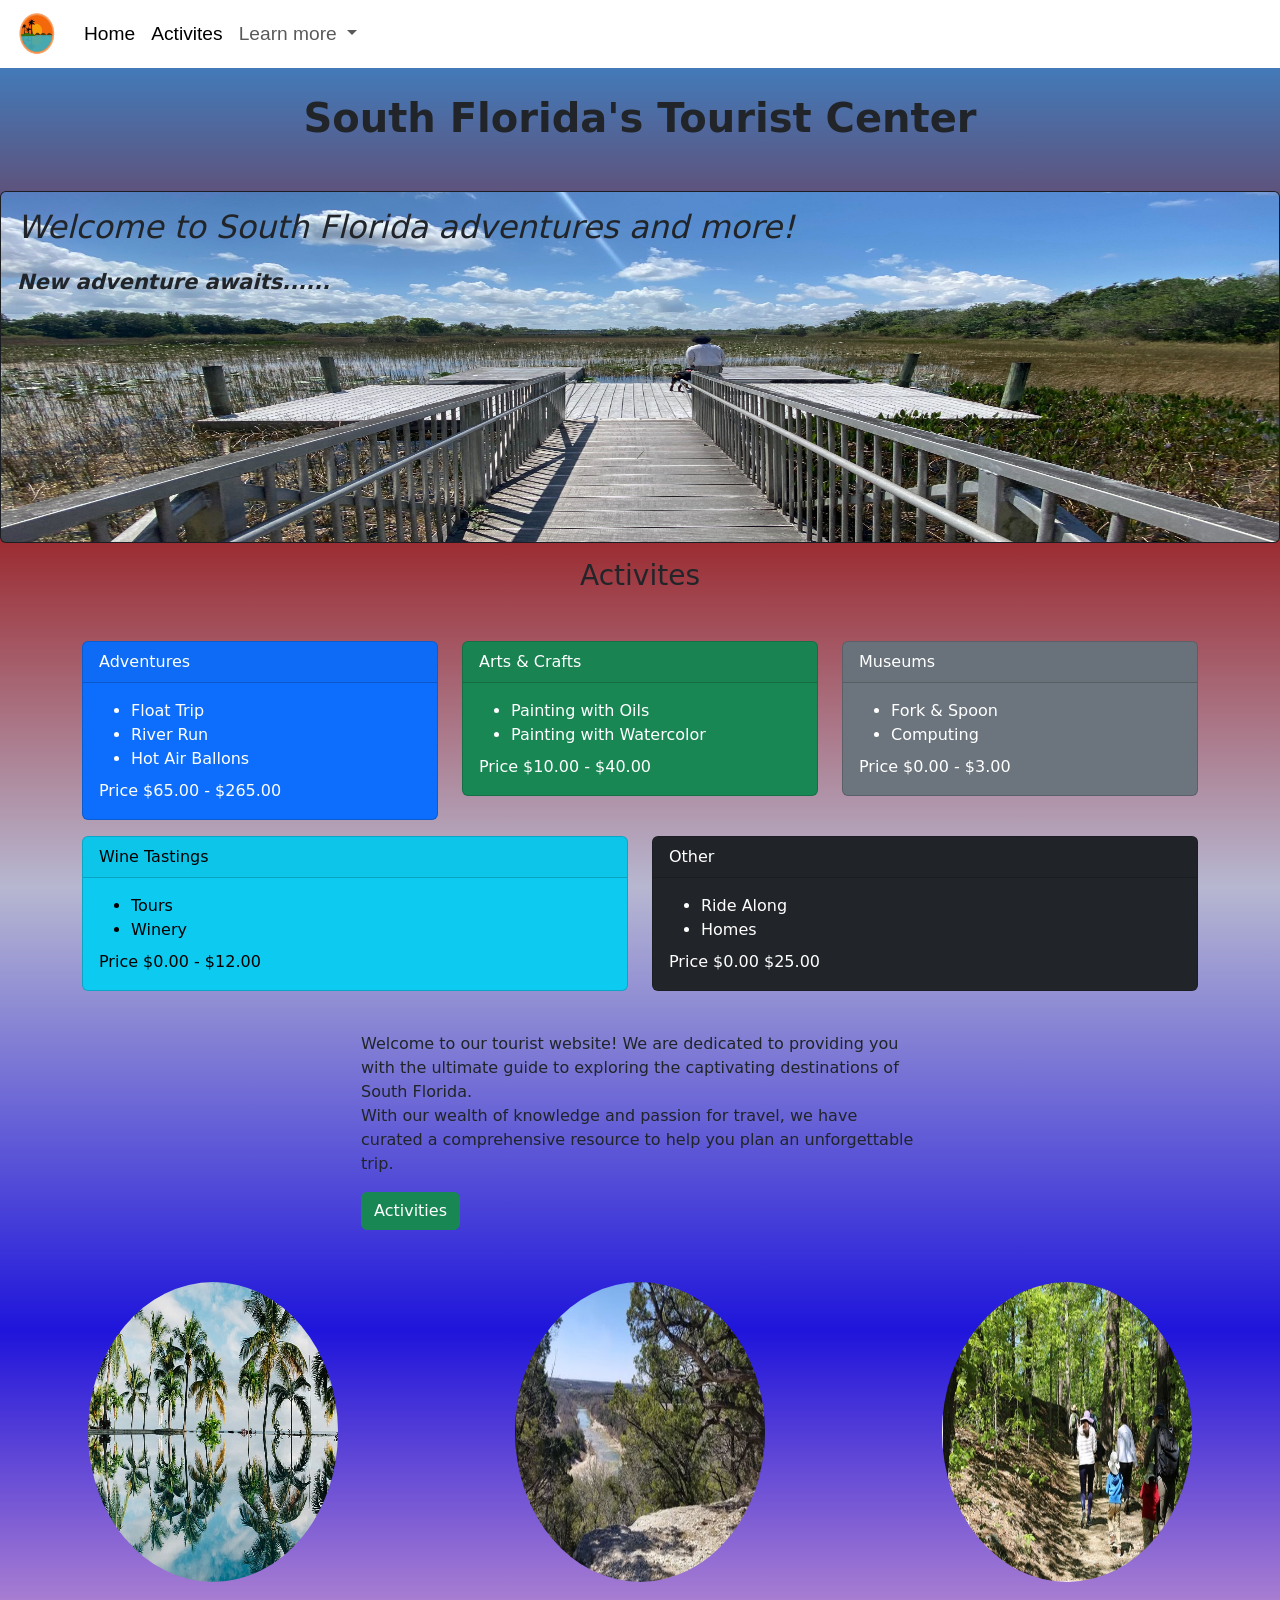
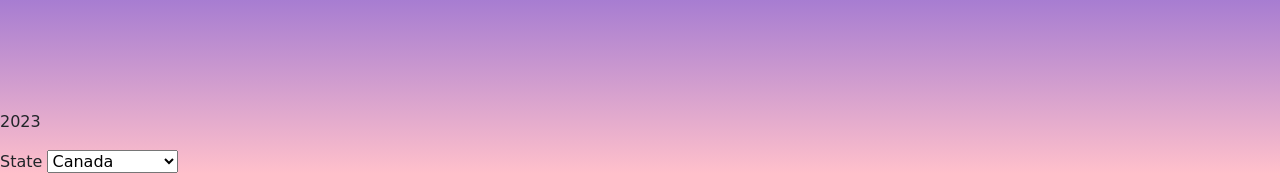
<file: index.html>
<!doctype html>
<html lang="en">

<head>
    <meta charset="utf-8">
    <meta name="viewport" content="width=device-width, initial-scale=1">
    <title>Tourist Bureau</title>
    <link href="https://cdn.jsdelivr.net/npm/bootstrap@5.3.0-alpha3/dist/css/bootstrap.min.css" rel="stylesheet"
        integrity="sha384-KK94CHFLLe+nY2dmCWGMq91rCGa5gtU4mk92HdvYe+M/SXH301p5ILy+dN9+nJOZ" crossorigin="anonymous">
        <link href="css/site.css" rel="stylesheet"> 
        <link href="css/index.css" rel="stylesheet">
</head>

<body>
    <!--Nav link-->
    <header>
        <div class="border-0 mb-2  px-0">
            <nav class="navbar navbar-expand-lg bg-body">
                <div class="container-fluid">
                    <a class="navbar-brand" href="index.html"><img src="images/coconut-tree-illustration"
                            alt="coconutlogo" width="48" height="42"></a>
                    <button class="navbar-toggler" type="button" data-bs-toggle="collapse"
                        data-bs-target="#navbarSupportedContent" aria-controls="navbarSupportedContent"
                        aria-expanded="false" aria-label="Toggle navigation">
                        <span class="navbar-toggler-icon"></span>
                    </button>
                    <div class="collapse navbar-collapse" id="navbarSupportedContent">
                        <ul class="navbar-nav me-auto mb-2 mb-lg-0">
                            <li class="nav-item">
                                <a class="nav-link active" aria-current="page" href="index.html">Home</a>
                            </li>
                            <li class="nav-item">
                                <a class="nav-link active" aria-current="page" href="activities.html">Activites</a>
                            </li>

                            <li class="nav-item dropdown">
                                <a class="nav-link dropdown-toggle" href="#" role="button" data-bs-toggle="dropdown"
                                    aria-expanded="false">
                                    Learn more
                                </a>
                                <ul class="dropdown-menu">
                                    <li><a class="dropdown-item" href="#">Hiking</a></li>
                                    <li><a class="dropdown-item" href="#">Buy tickets</a></li>
                                    <li>
                                        <hr class="dropdown-divider">
                                    </li>
                                    <li><a class="dropdown-item" href="#">Sign in</a></li>
                                </ul>
                            </li>

                        </ul>

                    </div>
                </div>
            </nav>
        </div>

    </header>

    <!--main information-->
    <main>
        <h1 class=" text-center">South Florida's Tourist Center</h1>
        <br>
        <div class="card text-bg-dark mb-3">
            <img src="images/backdrop.png" width="200" height="350" class="card-img border-0" alt="...">
            <div class="card-img-overlay text-dark" id="top-card">
                <h2 class="card-title">Welcome to South Florida adventures and more!</h2>
                </p>
                <p class="card-text"><small>New adventure awaits......</small></p>
            </div>
        </div>
        <h3 class="text-center mt-2">Activites</h3>
        <div class="container mt-5" id="card-is-small">
            <div class="row">
                <div class="col-md-6 col-lg-4">
                    <div class="card text-bg-primary mb-3">
                        <div class="card-header">Adventures</div>
                        <div class="card-body">
                            <ul class="card-title">
                                <li>Float Trip</li>
                                <li>River Run</li>
                                <li>Hot Air Ballons</li>
                            </ul>
                            <p class="card-text">Price $65.00 - $265.00
                            </p>
                        </div>
                    </div>
                </div>
                <div class="col-md-6 col-lg-4">
                    <div class="card text-bg-success mb-3">
                        <div class="card-header">Arts & Crafts</div>
                        <div class="card-body">
                            <ul class="card-title">
                                <li>Painting with Oils</li>
                                <li>Painting with Watercolor</li>
                            </ul>
                            <p class="card-text">Price $10.00 - $40.00
                            </p>
                        </div>
                    </div>

                </div>
                <div class="col-md-6 col-lg-4">
                    <div class="card text-bg-secondary mb-3">
                        <div class="card-header">Museums</div>
                        <div class="card-body">
                            <ul class="card-title">
                                <li>Fork & Spoon</li>
                                <li>Computing</li>
                            </ul>
                            <p class="card-text">Price $0.00 - $3.00
                            </p>
                        </div>
                    </div>

                </div>
                <div class="col-md-6 col-lg-6">
                    <div class="card text-bg-info mb-3">
                        <div class="card-header">Wine Tastings</div>
                        <div class="card-body">
                            <ul class="card-title">
                                <li>Tours</li>
                                <li>Winery</li>

                            </ul>
                            <p class="card-text">Price $0.00 - $12.00
                            </p>
                        </div>
                    </div>
                </div>
                <div class="col-md-6 col-lg-6">
                    <div class="card text-bg-dark mb-3">
                        <div class="card-header">Other</div>
                        <div class="card-body">
                            <ul class="card-title">
                                <li>Ride Along</li>
                                <li>Homes</li>
                            </ul>
                            <p class="card-text">Price $0.00 $25.00
                            </p>
                        </div>
                    </div>

                </div>
            </div>


        </div>
        <div class="container" id="btn-go">
            <div class="col-6">
                <p>Welcome to our tourist website! We are dedicated to providing you with the ultimate guide to
                    exploring
                    the captivating destinations of South Florida.<br> With our wealth of knowledge and passion for
                    travel, we
                    have curated a comprehensive resource to help you plan an unforgettable trip.
                </p>
                <a href="activities.html"><button type="button" class="btn btn-success">Activities</button></a>

            </div>
        </div>
        <div class="container-flex">
            <div class="card-img-bottom">
                <img src="images/coconutree.jpg" width="250px" height="300px" class="rounded-circle" alt="...">
            </div>
            <div class="card-img-bottom">
                <img src="images/overlook_trail_1.png" width="250px" height="300px" class="rounded-circle" alt="...">
            </div>
            <div class="card-img-bottom">
                <img src="images/birding_loop_1.png" width="250px" height="300px" class="rounded-circle" alt="...">
            </div>
        </div>

    </main>

    <!--end of information-->
    <footer>
        <p>2023</p>
    </footer>

    <script src="https://cdn.jsdelivr.net/npm/bootstrap@5.3.0-alpha3/dist/js/bootstrap.bundle.min.js"
        integrity="sha384-ENjdO4Dr2bkBIFxQpeoTz1HIcje39Wm4jDKdf19U8gI4ddQ3GYNS7NTKfAdVQSZe"
        crossorigin="anonymous"></script>
    <script></script>
</body>

</html>

<label for="cars">State</label>
  <select name="cars" id="cars">
    <option value="canada">Canada</option>
    <option value="california">Mexico</option>
    <option value="rhodeIsland">United States</option>
  </select>
</file>
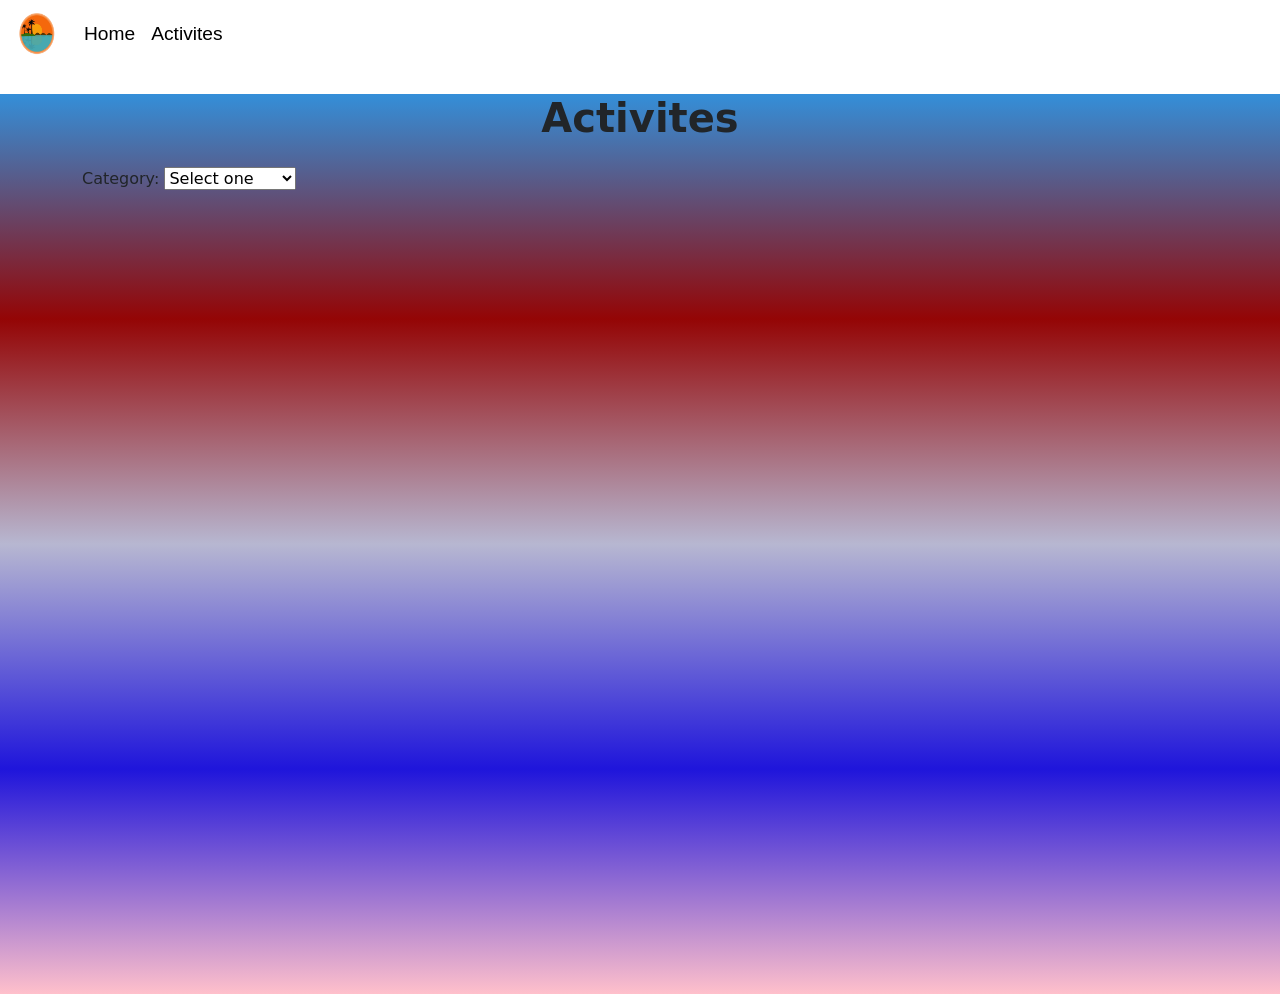
<file: activities.html>
<!doctype html>
<html lang="en">

<head>
    <meta charset="utf-8">
    <meta name="viewport" content="width=device-width, initial-scale=1">
    <title>Welcome </title>
    <link href="https://cdn.jsdelivr.net/npm/bootstrap@5.3.0-alpha3/dist/css/bootstrap.min.css" rel="stylesheet"
        integrity="sha384-KK94CHFLLe+nY2dmCWGMq91rCGa5gtU4mk92HdvYe+M/SXH301p5ILy+dN9+nJOZ" crossorigin="anonymous">
    <link href="css/site.css" rel="stylesheet">
    <link href="css/activities.css" rel="stylesheet">

</head>

<body>
    <header>
        <div class="border-0 mb-2  px-0">
            <nav class="navbar navbar-expand-lg bg-body">
                <div class="container-fluid">
                    <a class="navbar-brand" href="index.html"><img src="images/coconut-tree-illustration"
                            alt="coconutlogo" width="48" height="42">
                    </a>
                    <button class="navbar-toggler" type="button" data-bs-toggle="collapse"
                        data-bs-target="#navbarSupportedContent" aria-controls="navbarSupportedContent"
                        aria-expanded="false" aria-label="Toggle navigation">
                        <span class="navbar-toggler-icon"></span>
                    </button>
                    <div class="collapse navbar-collapse" id="navbarSupportedContent">
                        <ul class="navbar-nav me-auto mb-2 mb-lg-0">
                            <li class="nav-item">
                                <a class="nav-link active" aria-current="page" href="index.html">Home</a>
                            </li>
                            <li class="nav-item">
                                <a class="nav-link active" aria-current="page" href="activities.html">Activites</a>
                            </li>
                        </ul>
                    </div>
                </div>
            </nav>
        </div>
    </header>
    <main>
        <h1 class=" text-center">Activites</h1>
        <div class="container">

            <div id="categorySelectionRow" class="row">
                <div class="col">
                    <label for="categorySelect">Category:</label>
                    <select id="categorySelect">
                        <option value="">Select one</option>
                        <option value="Adventures">Adventures</option>
                        <option value="Arts & Crafts">Arts & Crafts</option>
                        <option value="Museums"> Museums</option>
                        <option value="Wine Tastings">Wine Tastings</option>
                        <option value="Other">Other</option>
                    </select>
                </div>

            </div>

            <div id="activitySelectionRow" class="row">

                <div class="col">
                    <label for="activitySelect">Activity:</label>
                    <select id="activitySelect">

                    </select>
                </div>

            </div>

            <!--Activity Card start-->

            <div id="activityDetailRow" class="row">
                <div class="col">
                    <div class="card">
                        <div class="card-body">
                            <h5 id="activityName" class="card-title">Valley Hot Air Balloons</h5>
                            <ul id="activityDetails" class="">
                                <li>Id:<span id="activityId">A101</span></li>
                                <li>Description:<span id="activityDesc">Enjoy a lovely hot air balloon ride over the
                                        valley at sunrise. Call 800-555-1212 to reserve a date/time after you complete
                                        your e-ticket purchase.</span></li>
                                <li>Location:<span id="activityLocation">121 S. Main Street</span></li>
                                <li>Price:<span id="activityPrice">265.00 </span></li>


                            </ul>
                        </div>
                    </div>
                </div>

                <!--First Group works here-->
            </div>

            <!--CHECKOUT/PAYMENT DETAILS-->
            <div id="paymentDetailRow" class="row">
                <!-- Second group works here-->
                <div class="container">
                    <div class="row">
                        <div class="col text-center mt-3">
                            <form class="p-4 p-md-5 border rounded-3 bg-body-tertiary">
                                <h2>Checkout</h2>

                                <div class="input-group mt-4">
                                    <span class="input-group-text">First and last name</span>
                                    <input type="text" aria-label="First name" class="form-control">
                                    <input type="text" aria-label="Last name" class="form-control">
                                </div>

                                <div class="mb-3 mt-4">
                                    <label for="exampleInputEmail1" class="form-label">Email address</label>
                                    <input type="email" class="form-control" id="exampleInputEmail1"
                                        aria-describedby="emailHelp">
                                    <div id="emailHelp" class="form-text">We'll never share your email with anyone
                                        else.</div>
                                </div>

                                <div class="mb-3 mt-4">
                                    <label for="creditcardnumber" class="form-control">Card Number</label>
                                    <input type="text" class="form-text" id="creditcardnumber">
                                </div>

                                <div class="mb-3">
                                    <label for="expirationDate" class="form-label">Exp Date</label>
                                    <input type="date" class="form-control" id="expirationDate">
                                </div>

                                <div class="mb-3">
                                    <label class="form-control" for="cvvNumber">CVV</label>
                                    <input type="text" class="form-text" id="cvvNumber">
                                </div>

                                <div class="mb-3">
                                    <label class="billingAddress" for="billingAddress">Billing Addres</label>
                                    <input type="text" class="form-text" id="billingAddress">
                                </div>
                                <select id="stateLists" name="states">
                                    <option value="">Pick A State</option>
                                </select>


                                <div class="mb-3 form-check">
                                    <label class="totalNumTickets" for="totalNumTickets">Tickets: </label>
                                    <input type="text" class="form-check-input" id="totalNumTickets" readonly>
                                </div>

                                <button type="submit" class="btn btn-primary mt-4">Submit</button>
                                <button type="reset" class="btn btn-dark mt-4">Reset</button>
                            </form>
                        </div>
                    </div>
                </div>
            </div>
            <!--section-->

    </main>

    <script src="https://cdn.jsdelivr.net/npm/bootstrap@5.3.0-alpha3/dist/js/bootstrap.bundle.min.js"
        integrity="sha384-ENjdO4Dr2bkBIFxQpeoTz1HIcje39Wm4jDKdf19U8gI4ddQ3GYNS7NTKfAdVQSZe"
        crossorigin="anonymous"></script>
    <!-- <script src="https://cdn.jsdelivr.net/npm/@popperjs/core@2.11.7/dist/umd/popper.min.js"
        integrity="sha384-zYPOMqeu1DAVkHiLqWBUTcbYfZ8osu1Nd6Z89ify25QV9guujx43ITvfi12/QExE"
        crossorigin="anonymous"></script> -->
    <!-- <script src="https://cdn.jsdelivr.net/npm/bootstrap@5.3.0-alpha3/dist/js/bootstrap.min.js"
        integrity="sha384-Y4oOpwW3duJdCWv5ly8SCFYWqFDsfob/3GkgExXKV4idmbt98QcxXYs9UoXAB7BZ"
        crossorigin="anonymous"></script> -->
    <script src="scripts/activitiesdata.js"></script>
    <script src="scripts/activities.js"></script>
</body>

</html>
</file>
<file: css/site.css>
nav {
    font-weight: 300;
    font-size: larger;
    font-family: 'Franklin Gothic Medium', 'Arial Narrow', Arial, sans-serif;
    display: flex;
    justify-content: center;

}


/* #title {
    display: flex;
    font-weight: 600;
    justify-content: left;
} */

.container-flex {
    display: flex;
    justify-content: space-around;

}





#top-card {
    font-size: x-large;
    font-weight: 700;
    font-style: oblique;
}

.card-img-bottom{
    display: flex;
    justify-content: space-evenly;
    margin-top: 2%;
    padding-bottom: 10%;


}


h3,#btn-go{
 display: flex;
 justify-content: center;
 

}

#btn-go{
    display: flex;
    justify-content: center;
    margin-top: 2%;
    margin-bottom: 2%;
    font-weight: 500;
   
}


h1{
    font-weight: bold;
    margin-top: 2%;
    margin-bottom: 2%;
}
</file>
<file: css/index.css>
body {
    background: linear-gradient(rgb(52, 143, 217), rgb(148, 5, 5), rgb(183, 183, 209), rgb(31, 21, 219), pink);
   

}
</file>
<file: css/activities.css>
main {
    background: linear-gradient(rgb(52, 143, 217), rgb(148, 5, 5), rgb(183, 183, 209), rgb(31, 21, 219), pink);
    height:100%;

}

body{
    height:100%;
}

html{
    height:100%;
}
</file>
